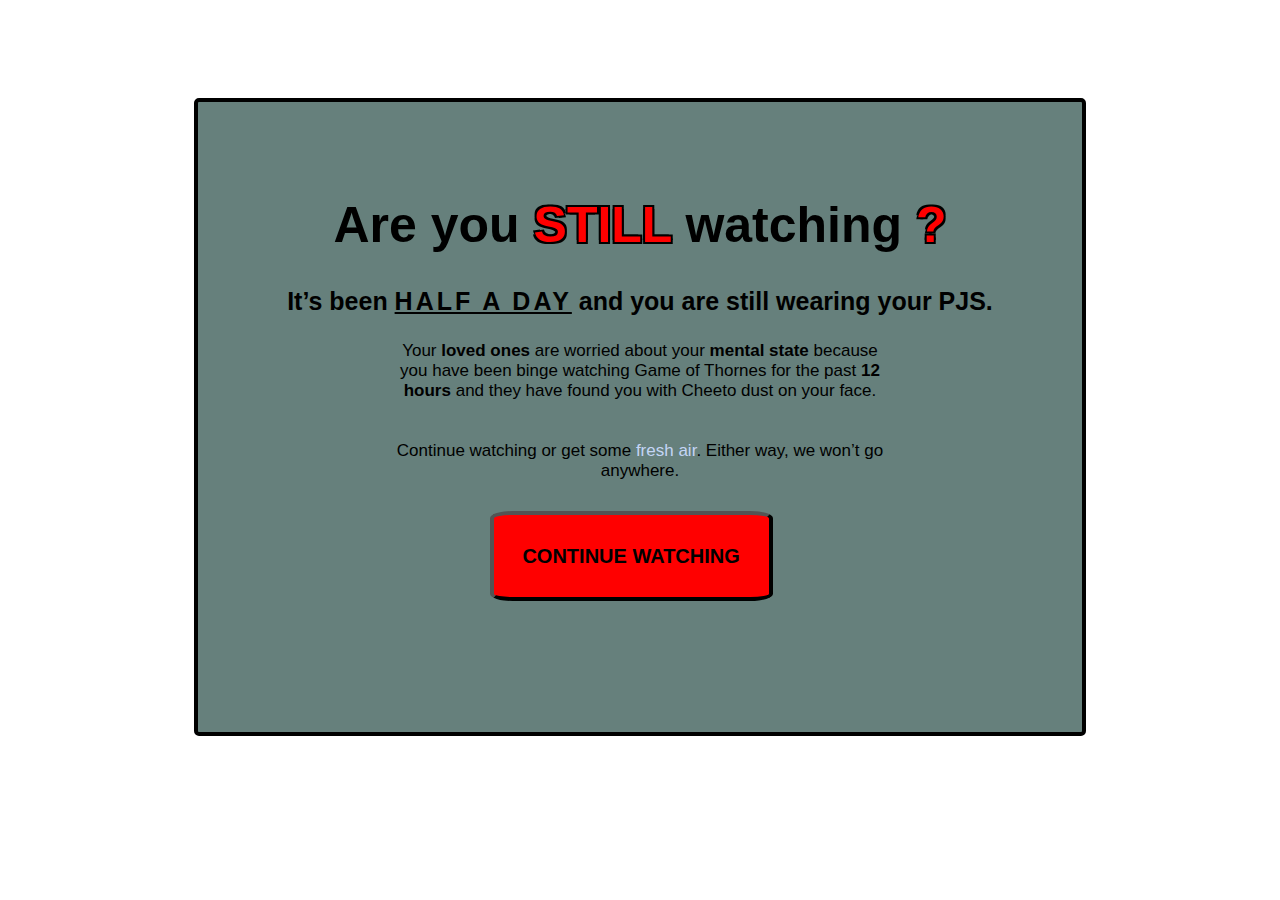
<file: index.html>
<!DOCTYPE html>
<html lang="en">
<head>
    <meta charset="UTF-8">
    <meta http-equiv="X-UA-Compatible" content="IE=edge">
    <meta name="viewport" content="width=device-width, initial-scale=1.0">
    <link rel="stylesheet" href="ayswcss.css">
    <title>Are you still watching</title>
    <link rel="icon" type="image/x-icon" href="Netflix_icon.svg.png">
</head>
<body>
    <div class="box"></div>
    <div class="box1">
        <h1>Are you <span class="b">STILL</span> watching <span class="c">?</span></h1>
        <h3>It’s been <span class="a">HALF A DAY</span> and you are still wearing your PJS.</h3>
        <p> Your <span class="d">loved ones</span> are worried about your <span class="e">mental state</span> because you have been binge watching Game of Thornes for the past <span class="f">12 hours</span> and they have found you with Cheeto dust on your face.</p> 
    
           <p class="text2"> Continue watching or get some <span class="g">fresh air</span>. <span class="h">Either way, we won’t go anywhere.</span> </p>
           <div class="box2">
            <button class="button">
                <h2>CONTINUE WATCHING</h2>
            </button>
        </div>
    </div>


</body>
</html>
</file>
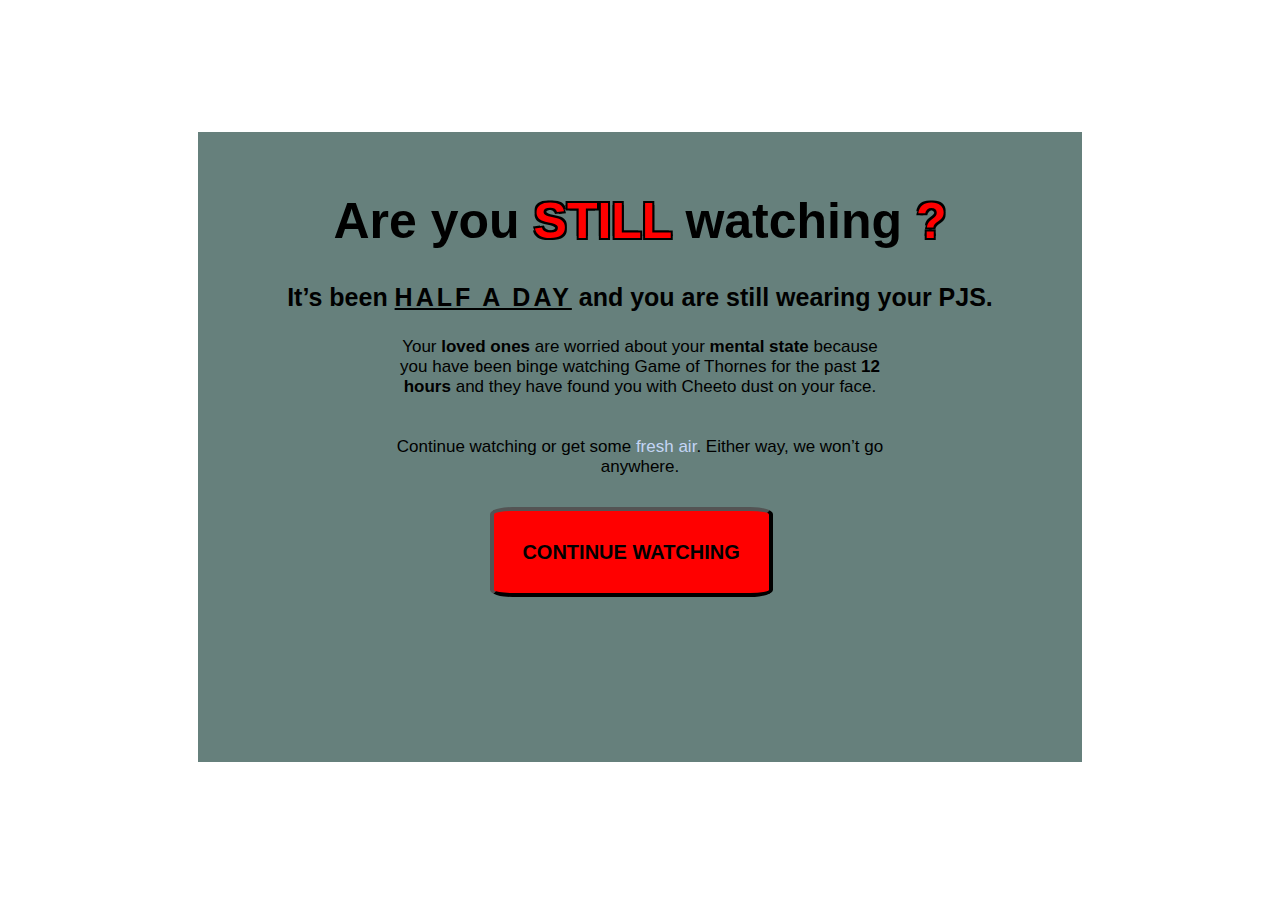
<file: are you still watching.html>
<!DOCTYPE html>
<html lang="en">
<head>
    <meta charset="UTF-8">
    <meta http-equiv="X-UA-Compatible" content="IE=edge">
    <meta name="viewport" content="width=device-width, initial-scale=1.0">
    <link rel="stylesheet" href="are you still watching.css">
    <title>Are you still watching</title>
    <link rel="icon" type="image/x-icon" href="Netflix_icon.svg.png">
</head>
<body>
    <div class="box"></div>
    <div class="box1">
        <h1>Are you <span class="b">STILL</span> watching <span class="c">?</span></h1>
        <h3>It’s been <span class="a">HALF A DAY</span> and you are still wearing your PJS.</h3>
        <p> Your <span class="d">loved ones</span> are worried about your <span class="e">mental state</span> because you have been binge watching Game of Thornes for the past <span class="f">12 hours</span> and they have found you with Cheeto dust on your face.</p> 
    
           <p class="text2"> Continue watching or get some <span class="g">fresh air</span>. <span class="h">Either way, we won’t go anywhere.</span> </p>
           <div class="box2">
            <button class="button">
                <h2>CONTINUE WATCHING</h2>
            </button>
        </div>
    </div>


</body>
</html>
</file>
<file: ayswcss.css>
.box {
    background-color: white;
    margin: auto;
    width: 50%;
    height: 10vh;

}

.box1 {
    background-color: rgba(102, 128, 124, 1);
    margin: auto;
    width: 70%;
    height: 70vh;
    border-radius: 5px;
    border-color: #000000;
    border-width: 4px;
    border-style: solid;

}

.box1 h1 {
    text-align: center;
    padding-top: 60px;
    font-weight: bold;
    font-family: Impact, Haettenschweiler, 'Arial Narrow Bold', sans-serif;
    color: black;
    font-size: 50px;


}

.box1 h3 {
    text-align: center;
    font-family: Impact, Haettenschweiler, 'Arial Narrow Bold', sans-serif;
    font-size: 25px;
    
}

.box1 p {
    text-align: center;
    font-family: Impact, Haettenschweiler, 'Arial Narrow Bold', sans-serif;
    display: block;
    width: 500px;
    display: table;
    margin: 0 auto;
    font-size: 17px;
    font-weight:100;

}

span.a {
    text-decoration: underline;
    letter-spacing: 3px;
}

span.b {
    color: red;
    text-shadow:
		-2px -2px 0 #000,
		2px -2px 0 #000,
		-2px 2px 0 #000,
		2px 2px 0 #000;

}

span.c {
    color: red;
    text-shadow:
		-2px -2px 0 #000,
		2px -2px 0 #000,
		-2px 2px 0 #000,
		2px 2px 0 #000;

}

span.d {
    font-weight: bold;
}

span.e {
    font-weight: bold;

}

span.f {
    font-weight: bold;

}

span.g {
    color: rgba(196, 213, 245, 1);

}

.text2 {
    padding-top: 40px;
}
.button {
    margin: auto;
    width: 32%;
    height: 10vh;
    background-color: red;
    border-color: #000;
    border-radius: 8%;
    border-width: 4px;
    margin-left: 33%;
    margin-top: 30px;

}

.button h2 {
    text-align: center;
}

.button:hover {
    cursor: pointer;
    background-color: white;
  }

.button h2{
    font-family: Impact, Haettenschweiler, 'Arial Narrow Bold', sans-serif;
}
</file>
<file: are you still watching.css>
.box {
    background-color: white;
    margin: auto;
    width: 50%;
    height: 10vh;

}

.box1 {
    background-color: rgba(102, 128, 124, 1);
    margin: auto;
    width: 70%;
    height: 70vh;

}

.box1 h1 {
    text-align: center;
    padding-top: 60px;
    font-weight: bold;
    font-family: Impact, Haettenschweiler, 'Arial Narrow Bold', sans-serif;
    color: black;
    font-size: 50px;


}

.box1 h3 {
    text-align: center;
    font-family: Impact, Haettenschweiler, 'Arial Narrow Bold', sans-serif;
    font-size: 25px;
    
}

.box1 p {
    text-align: center;
    font-family: Impact, Haettenschweiler, 'Arial Narrow Bold', sans-serif;
    display: block;
    width: 500px;
    display: table;
    margin: 0 auto;
    font-size: 17px;
    font-weight:100;

}

span.a {
    text-decoration: underline;
    letter-spacing: 3px;
}

span.b {
    color: red;
    text-shadow:
		-2px -2px 0 #000,
		2px -2px 0 #000,
		-2px 2px 0 #000,
		2px 2px 0 #000;

}

span.c {
    color: red;
    text-shadow:
		-2px -2px 0 #000,
		2px -2px 0 #000,
		-2px 2px 0 #000,
		2px 2px 0 #000;

}

span.d {
    font-weight: bold;
}

span.e {
    font-weight: bold;

}

span.f {
    font-weight: bold;

}

span.g {
    color: rgba(196, 213, 245, 1);

}

.text2 {
    padding-top: 40px;
}
.button {
    margin: auto;
    width: 32%;
    height: 10vh;
    background-color: red;
    border-color: #000;
    border-radius: 8%;
    border-width: 4px;
    margin-left: 33%;
    margin-top: 30px;

}

.button h2 {
    text-align: center;
}

.button:hover {
    cursor: pointer;
    background-color: white;
  }

.button h2{
    font-family: Impact, Haettenschweiler, 'Arial Narrow Bold', sans-serif;
}
</file>
